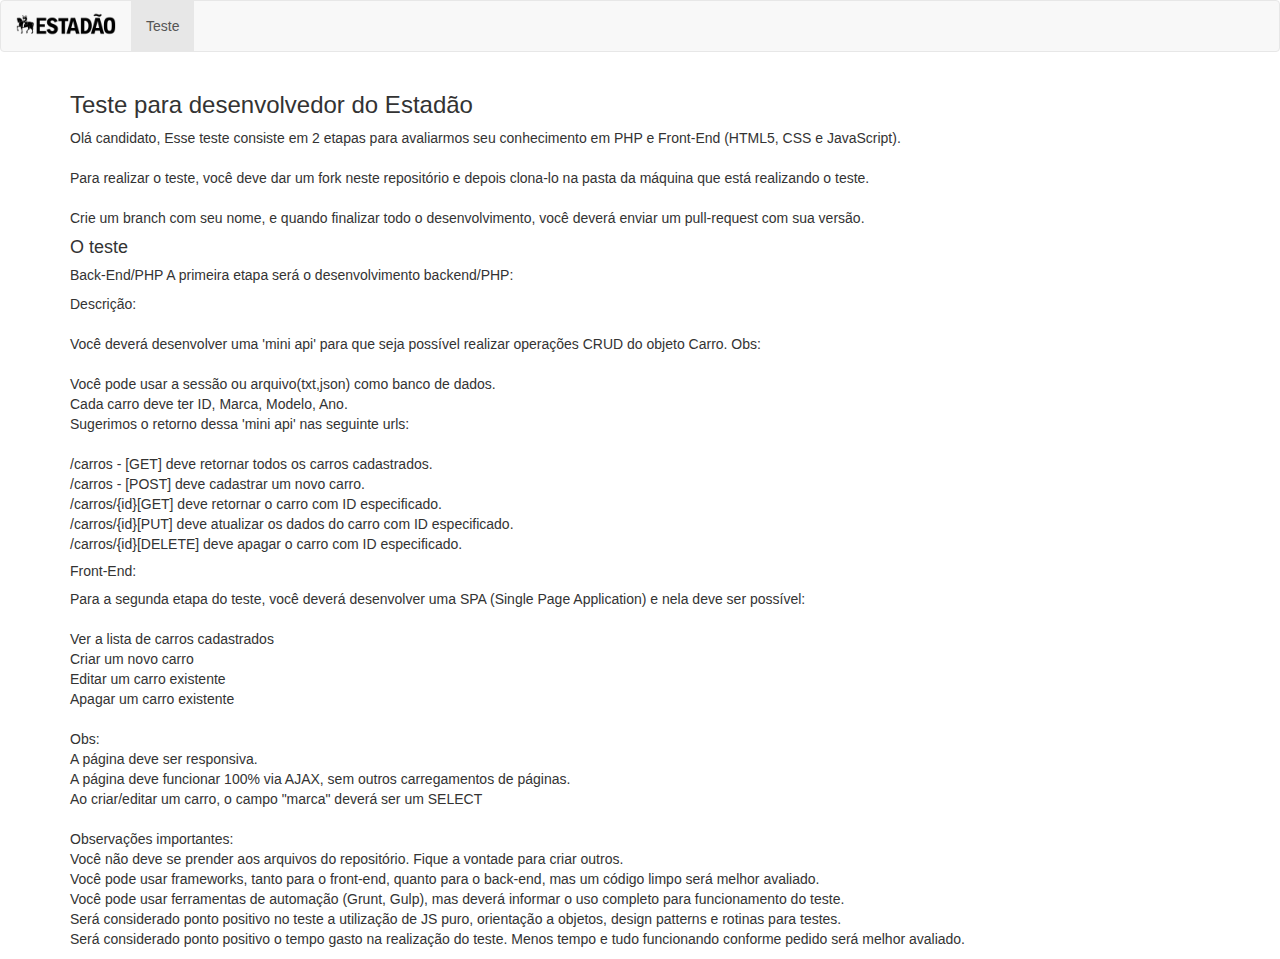
<file: www/api/public/frontend/index.html>
<!DOCTYPE html>
<html lang="en">
<head>
	<meta charset="utf-8">
	<meta http-equiv="X-UA-Compatible" content="IE=edge">
	<meta name="viewport" content="width=device-width, initial-scale=1">
	<!-- The above 3 meta tags *must* come first in the head; any other head content must come *after* these tags -->
	<title>Teste Estadão</title>

	<!-- Bootstrap -->
	<link href="css/bootstrap.min.css" rel="stylesheet">
	<link href="css/main.css" rel="stylesheet">

	<!-- HTML5 shim and Respond.js for IE8 support of HTML5 elements and media queries -->
	<!-- WARNING: Respond.js doesn't work if you view the page via file:// -->
		<!--[if lt IE 9]>
			<script src="https://oss.maxcdn.com/html5shiv/3.7.3/html5shiv.min.js"></script>
			<script src="https://oss.maxcdn.com/respond/1.4.2/respond.min.js"></script>
			<![endif]-->
		</head>
		<body>
			<div id="header">
				<div class="container-fluid">
					<div class="row">
						<nav class="navbar navbar-default">
							<div class="container-fluid">
								<!-- Brand and toggle get grouped for better mobile display -->
								<div class="navbar-header">
									<button type="button" class="navbar-toggle collapsed" data-toggle="collapse" data-target="#bs-example-navbar-collapse-1" aria-expanded="false">
										<span class="sr-only">Toggle navigation</span>
										<span class="icon-bar"></span>
										<span class="icon-bar"></span>
										<span class="icon-bar"></span>
									</button>
									<a class="navbar-brand config" href="index.html"><img src="images/logo-estadao.png" class="img-responsive logo"></a>
								</div>

								<!-- Collect the nav links, forms, and other content for toggling -->
								<div class="collapse navbar-collapse" id="bs-example-navbar-collapse-1">
									<ul class="nav navbar-nav">
										<li class="active"><a href="teste.html">Teste <span class="sr-only">(current)</span></a></li>
									</ul>

								</div><!-- /.navbar-collapse -->
							</div><!-- /.container-fluid -->
						</nav>
					</div>
				</div>
			</div>

			<div id="content">
				<div class="container">
					<h3>Teste para desenvolvedor do Estadão</h3>
					<p>
					Olá candidato,

					Esse teste consiste em 2 etapas para avaliarmos seu conhecimento em PHP e Front-End (HTML5, CSS e JavaScript).<br><br>

					Para realizar o teste, você deve dar um fork neste repositório e depois clona-lo na pasta <document_root> da máquina que está realizando o teste.<br><br>

					Crie um branch com seu nome, e quando finalizar todo o desenvolvimento, você deverá enviar um pull-request com sua versão.
					</p>

					<h4>O teste<h4>


					<h5>Back-End/PHP A primeira etapa será o desenvolvimento backend/PHP:</h5>

					<p>
					Descrição:<br><br>

					Você deverá desenvolver uma 'mini api' para que seja possível realizar operações CRUD do objeto Carro.
					Obs:<br><br>

					Você pode usar a sessão ou arquivo(txt,json) como banco de dados.<br>
					Cada carro deve ter ID, Marca, Modelo, Ano.<br>
					Sugerimos o retorno dessa 'mini api' nas seguinte urls:<br><br>
					/carros - [GET] deve retornar todos os carros cadastrados.<br>
					/carros - [POST] deve cadastrar um novo carro.<br>
					/carros/{id}[GET] deve retornar o carro com ID especificado.<br>
					/carros/{id}[PUT] deve atualizar os dados do carro com ID especificado.<br>
					/carros/{id}[DELETE] deve apagar o carro com ID especificado.<br>
					

					<h5>Front-End:</h5>

					<p>
					Para a segunda etapa do teste, você deverá desenvolver uma SPA (Single Page Application) e nela deve ser possível:<br><br>

					Ver a lista de carros cadastrados<br>
					Criar um novo carro<br>
					Editar um carro existente<br>
					Apagar um carro existente<br><br>

					Obs:<br>
					A página deve ser responsiva.<br>
					A página deve funcionar 100% via AJAX, sem outros carregamentos de páginas.<br>
					Ao criar/editar um carro, o campo "marca" deverá ser um SELECT<br><br>
					Observações importantes:<br>
					Você não deve se prender aos arquivos do repositório. Fique a vontade para criar outros.<br>
					Você pode usar frameworks, tanto para o front-end, quanto para o back-end, mas um código limpo será melhor avaliado.<br>
					Você pode usar ferramentas de automação (Grunt, Gulp), mas deverá informar o uso completo para funcionamento do teste.<br>
					Será considerado ponto positivo no teste a utilização de JS puro, orientação a objetos, design patterns e rotinas para testes.<br>
					Será considerado ponto positivo o tempo gasto na realização do teste. Menos tempo e tudo funcionando conforme pedido será melhor avaliado.<br>
					</p>

				</div>
			</div>

			<!-- jQuery (necessary for Bootstrap's JavaScript plugins) -->
			<script src="https://ajax.googleapis.com/ajax/libs/jquery/1.12.4/jquery.min.js"></script>
			<!-- Include all compiled plugins (below), or include individual files as needed -->
			<script src="js/bootstrap.min.js"></script>
		</body>
		</html>
</file>
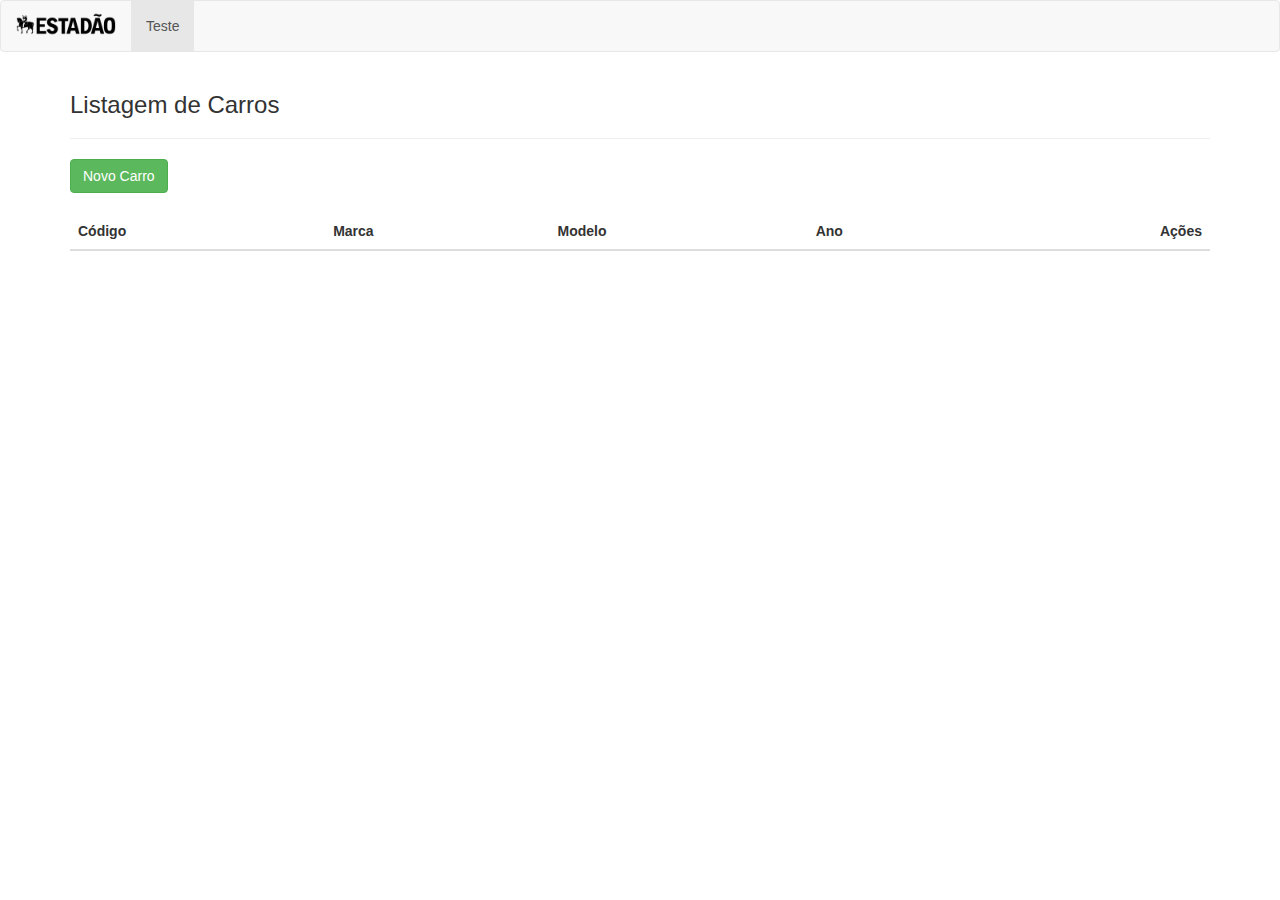
<file: www/api/public/frontend/teste.html>
<!DOCTYPE html>
<html lang="en">
<head>
	<meta charset="utf-8">
	<meta http-equiv="X-UA-Compatible" content="IE=edge">
	<meta name="viewport" content="width=device-width, initial-scale=1">
	<!-- The above 3 meta tags *must* come first in the head; any other head content must come *after* these tags -->
	<title>Teste Estadão</title>

	<!-- Bootstrap -->
	<link href="css/bootstrap.min.css" rel="stylesheet">
	<link href="css/main.css" rel="stylesheet">

	<!-- HTML5 shim and Respond.js for IE8 support of HTML5 elements and media queries -->
	<!-- WARNING: Respond.js doesn't work if you view the page via file:// -->
		<!--[if lt IE 9]>
			<script src="https://oss.maxcdn.com/html5shiv/3.7.3/html5shiv.min.js"></script>
			<script src="https://oss.maxcdn.com/respond/1.4.2/respond.min.js"></script>
			<![endif]-->
		</head>
		<body>
			<div id="header">
				<div class="container-fluid">
					<div class="row">
						<nav class="navbar navbar-default">
							<div class="container-fluid">
								<!-- Brand and toggle get grouped for better mobile display -->
								<div class="navbar-header">
									<button type="button" class="navbar-toggle collapsed" data-toggle="collapse" data-target="#bs-example-navbar-collapse-1" aria-expanded="false">
										<span class="sr-only">Toggle navigation</span>
										<span class="icon-bar"></span>
										<span class="icon-bar"></span>
										<span class="icon-bar"></span>
									</button>
									<a class="navbar-brand config" href="index.html"><img src="images/logo-estadao.png" class="img-responsive logo"></a>
								</div>

								<!-- Collect the nav links, forms, and other content for toggling -->
								<div class="collapse navbar-collapse" id="bs-example-navbar-collapse-1">
									<ul class="nav navbar-nav">
										<li class="active"><a href="teste.html">Teste <span class="sr-only">(current)</span></a></li>
									</ul>

								</div><!-- /.navbar-collapse -->
							</div><!-- /.container-fluid -->
						</nav>
					</div>
				</div>
			</div>

			<div id="content">
				<div class="container">
					<div class="row">
						<div class="col-xs-12">
							<h3>Listagem de Carros</h3>
							<hr>
						</div>
						<div class="col-xs-12">
							<button class="btn btn-success" data-toggle="modal" data-target="#newCar">Novo Carro</button>
						</div>
					</div>

					<div class="row margin-top-20">
						<div class="col-xs-12">
							<table class="table">
								<thead>
									<tr>
										<th>Código</th>
										<th>Marca</th>
										<th>Modelo</th>
										<th>Ano</th>
										<th class="text-right">Ações</th>
									</tr>
								</thead>
								<tbody id="cars-append">
								</tbody>
							</table>
						</div>
					</div>
				</div>
			</div>


			<!-- Modal -->
			<div class="modal fade" id="newCar" tabindex="-1" role="dialog" aria-labelledby="newCarLabel">
				<div class="modal-dialog" role="document">
					<div class="modal-content">
						<form id="form">
							<div class="modal-header">
								<button type="button" class="close" data-dismiss="modal" aria-label="Close"><span aria-hidden="true">&times;</span></button>
								<h4 class="modal-title" id="newCarLabel">Novo Carro</h4>
							</div>
							<div class="modal-body">
								<div class="row">
									<div class="col-xs-12 form-group">
										<label for="newmarca">Marca:</label><br>
										<select class="form-control marca" name="marca" id="newmarca">
											<option value="">Selecione</option>
										</select>
									</div>
									<div class="col-xs-12 form-group">
										<label for="newmodelo">Modelo:</label><br>
										<input type="text" class="form-control modelo" name="modelo" id="newmodelo">
									</div>
									<div class="col-xs-12 form-group">
										<label for="newano">Ano:</label><br>
										<select class="form-control ano" name="ano" id="newano">
											<option value="">Selecione</option>
										</select>
									</div>
								</div>
							</div>
							<div class="modal-footer">
								<button type="button" class="btn btn-default" data-dismiss="modal">Cancelar</button>
								<button type="button" class="btn btn-primary save">Salvar</button>
							</div>
						</form>
					</div>
				</div>
			</div>

			<!-- Modal edit-->
			<div class="modal fade" id="editCar" tabindex="-1" role="dialog" aria-labelledby="editCarLabel">
				<div class="modal-dialog" role="document">
					<div class="modal-content">
						<form id="form">
							<div class="modal-header">
								<button type="button" class="close" data-dismiss="modal" aria-label="Close"><span aria-hidden="true">&times;</span></button>
								<h4 class="modal-title" id="editCarLabel">Editar Carro</h4>
							</div>
							<div class="modal-body">
								<div class="row">
									<div class="col-xs-12 form-group">
									<label for="editcodigo">Código:</label><br>
										<input type="text" disabled=disabled" class="form-control" name="codigo" id="editcodigo">
									</div>
									<div class="col-xs-12 form-group">
										<label for="editmarca">Marca:</label><br>
										<select class="form-control marca" name="marca" id="editmarca">
											<option value="">Selecione</option>
										</select>
									</div>
									<div class="col-xs-12 form-group">
										<label for="editmodelo">Modelo:</label><br>
										<input type="text" class="form-control modelo" name="modelo" id="editmodelo">
									</div>
									<div class="col-xs-12 form-group">
										<label for="editano">Ano:</label><br>
										<select class="form-control ano" name="ano" id="editano">
											<option value="">Selecione</option>
										</select>
									</div>
								</div>
							</div>
							<div class="modal-footer">
								<button type="button" class="btn btn-default" data-dismiss="modal">Cancelar</button>
								<button type="button" class="btn btn-primary save-edit">Salvar</button>
							</div>
						</form>
					</div>
				</div>
			</div>

			<!-- jQuery (necessary for Bootstrap's JavaScript plugins) -->
			<script src="https://ajax.googleapis.com/ajax/libs/jquery/1.12.4/jquery.min.js"></script>
			<!-- Include all compiled plugins (below), or include individual files as needed -->
			<script src="js/bootstrap.min.js"></script>
			<script src="js/sweetAlert.js"></script>
			<script src="js/core.js"></script>
			<script src="js/main.js"></script>
		</body>
		</html>
</file>
<file: www/api/public/frontend/css/main.css>
.navbar-brand.config {
      padding: 3px 15px;
}
.logo {
  max-height: 40px;
}
.margin-top-20 {
  margin-top: 20px;
}
.margin-left-5{
  margin-left: 5px;
}
#ano{
  width: 100px;
}
</file>
